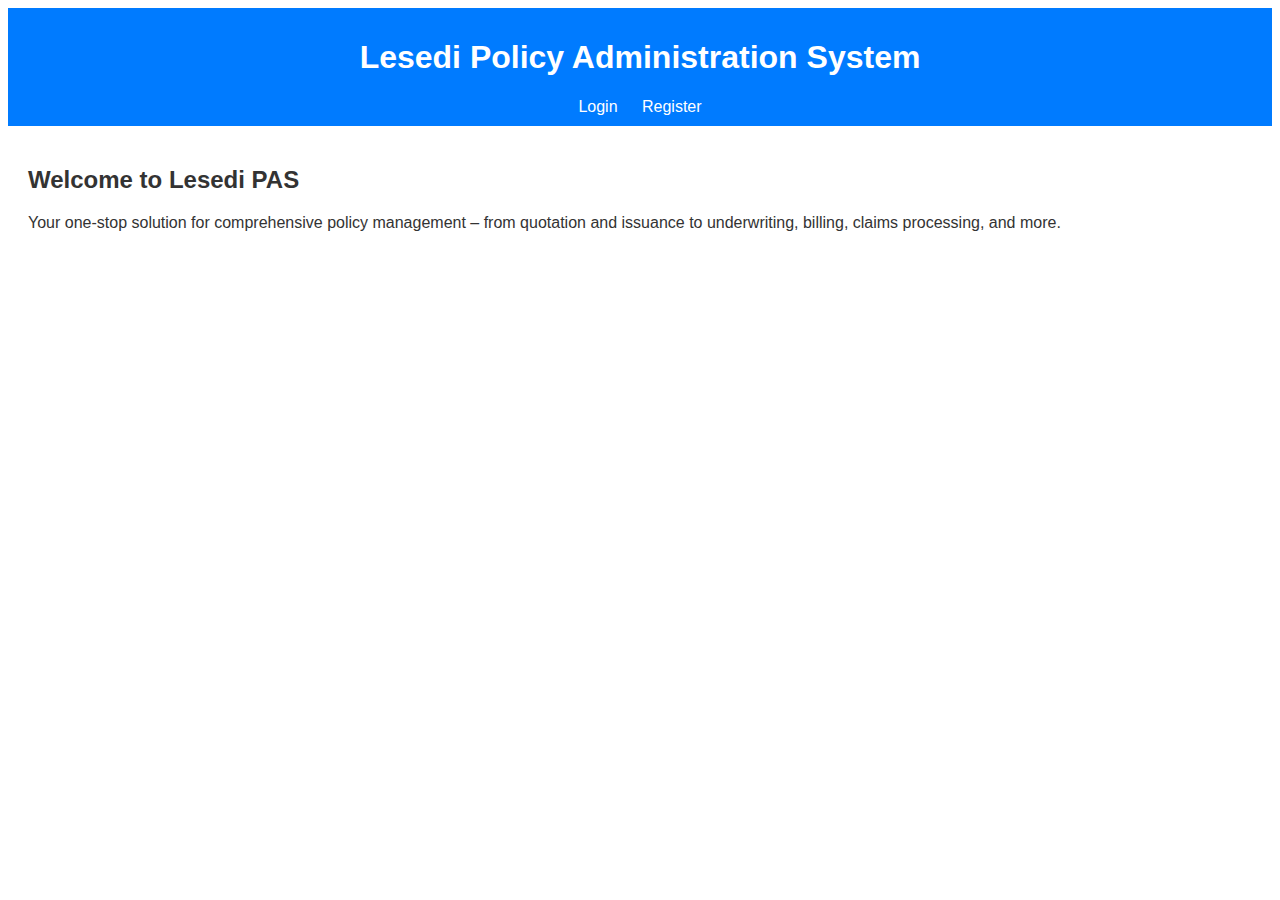
<file: Public/index.html>
<!DOCTYPE html>
<html lang="en">
<head>
  <meta charset="UTF-8">
  <title>Lesedi Policy Administration System</title>
  <link rel="stylesheet" href="css/styles.css">
</head>
<body>
  <header>
    <h1>Lesedi Policy Administration System</h1>
    <nav>
      <a href="login.html">Login</a>
      <a href="register.html">Register</a>
    </nav>
  </header>
  <main>
    <section>
      <h2>Welcome to Lesedi PAS</h2>
      <p>Your one‑stop solution for comprehensive policy management – from quotation and issuance to underwriting, billing, claims processing, and more.</p>
    </section>
  </main>
</body>
</html>
</file>
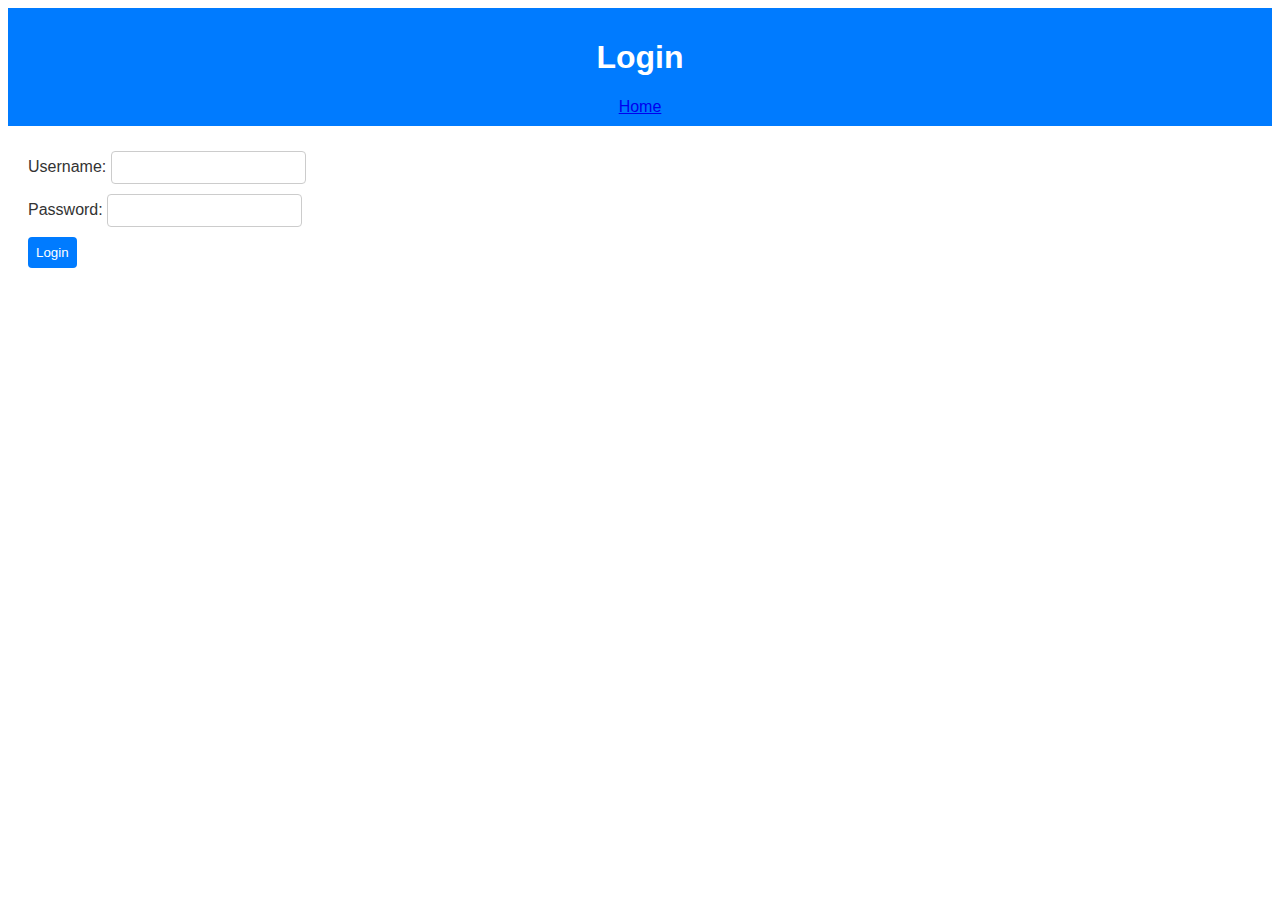
<file: Public/login.html>
<!DOCTYPE html>
<html lang="en">
<head>
  <meta charset="UTF-8">
  <title>Login - Lesedi PAS</title>
  <link rel="stylesheet" href="css/styles.css">
</head>
<body>
  <header>
    <h1>Login</h1>
    <a href="index.html">Home</a>
  </header>
  <main>
    <form id="loginForm">
      <label for="username">Username:</label>
      <input type="text" id="username" name="username" required>
      <br>
      <label for="password">Password:</label>
      <input type="password" id="password" name="password" required>
      <br>
      <button type="submit">Login</button>
    </form>
    <div id="loginMessage"></div>
  </main>
  <script src="js/auth.js"></script>
</body>
</html>
</file>
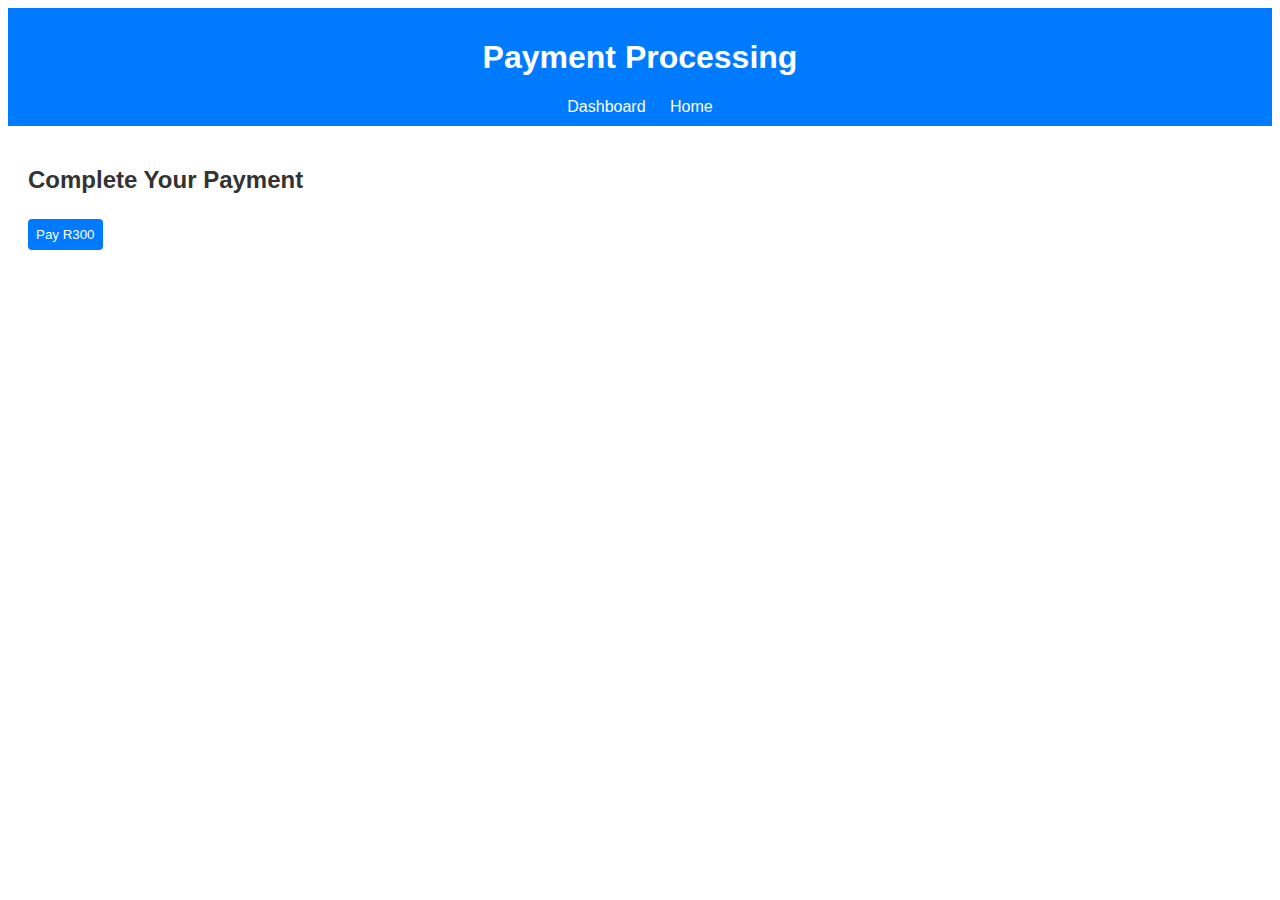
<file: Public/payment.html>
<!DOCTYPE html>
<html lang="en">
<head>
  <meta charset="UTF-8">
  <title>Payment - Lesedi PAS</title>
  <link rel="stylesheet" href="css/styles.css">
  <!-- Include Stripe.js library from Stripe CDN -->
  <script src="https://js.stripe.com/v3/"></script>
</head>
<body>
  <header>
    <h1>Payment Processing</h1>
    <nav>
      <a href="dashboard.html">Dashboard</a>
      <a href="index.html">Home</a>
    </nav>
  </header>
  <main>
    <section>
      <h2>Complete Your Payment</h2>
      <form id="paymentForm">
        <!-- Stripe Elements will mount here for secure card details capture -->
        <div id="card-element"></div>
        <button type="submit">Pay R300</button>
      </form>
      <div id="paymentMessage"></div>
    </section>
  </main>
  <!-- Include the payment JavaScript -->
  <script src="js/payment.js"></script>
</body>
</html>
</file>
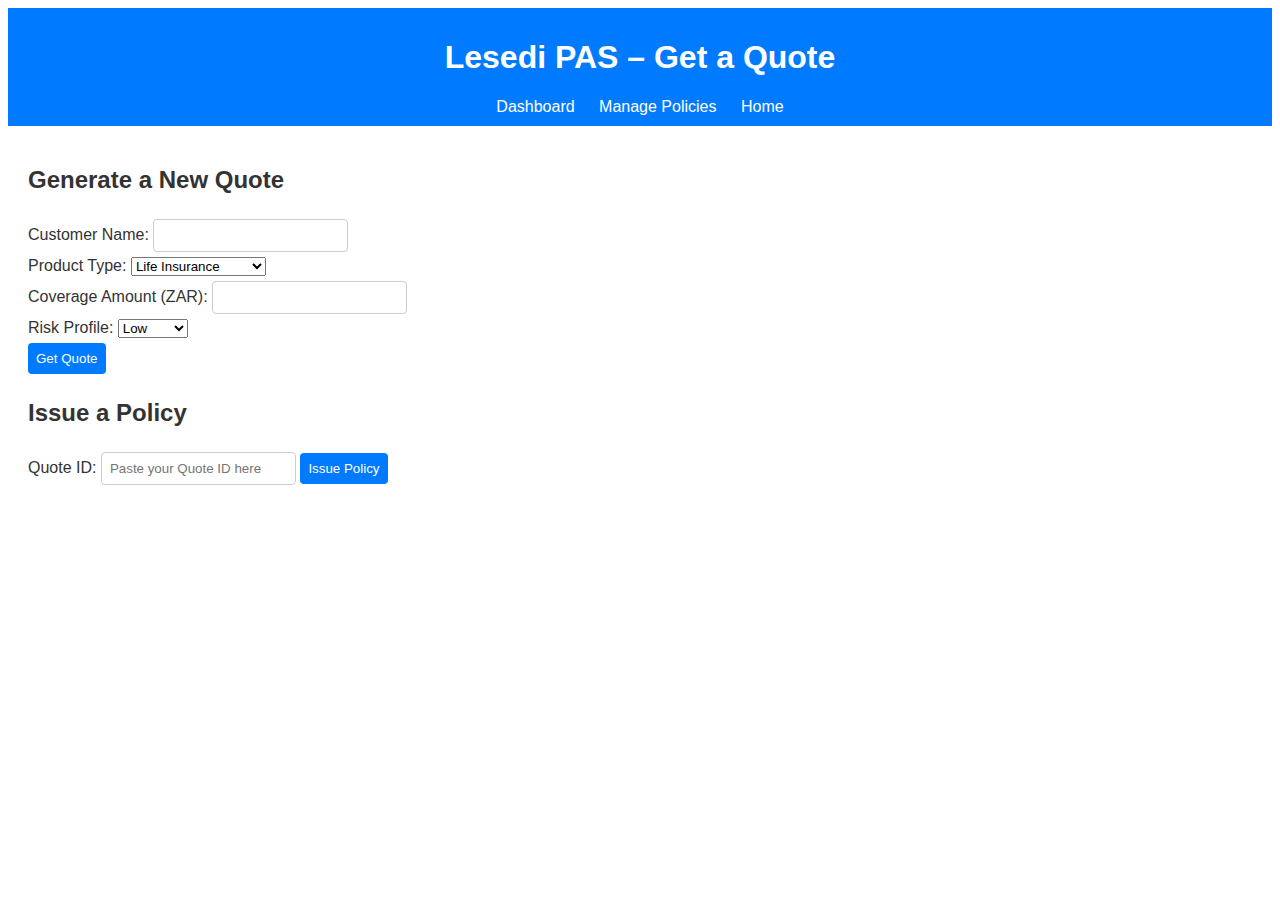
<file: Public/quote.html>
<!DOCTYPE html>
<html lang="en">
<head>
  <meta charset="UTF-8" />
  <title>Get a Quote – Lesedi PAS</title>
  <link rel="stylesheet" href="css/styles.css" />
</head>
<body>
  <header>
    <h1>Lesedi PAS – Get a Quote</h1>
    <nav>
      <a href="dashboard.html">Dashboard</a>
      <a href="policy.html">Manage Policies</a>
      <a href="index.html">Home</a>
    </nav>
  </header>
  <main>
    <section>
      <h2>Generate a New Quote</h2>
      <form id="quoteForm">
        <label>
          Customer Name:
          <input type="text" id="qCustomer" required>
        </label><br>
        <label>
          Product Type:
          <select id="qProductType">
            <option value="life">Life Insurance</option>
            <option value="health">Health Insurance</option>
            <option value="car">Car Insurance</option>
            <option value="property">Property Insurance</option>
          </select>
        </label><br>
        <label>
          Coverage Amount (ZAR):
          <input type="number" id="qCoverage" required>
        </label><br>
        <label>
          Risk Profile:
          <select id="qRisk">
            <option value="low">Low</option>
            <option value="medium">Medium</option>
            <option value="high">High</option>
          </select>
        </label><br>
        <button type="submit">Get Quote</button>
      </form>
      <div id="quoteResult"></div>
    </section>

    <section>
      <h2>Issue a Policy</h2>
      <form id="issueForm">
        <label>
          Quote ID:
          <input type="text" id="iQuoteId" placeholder="Paste your Quote ID here" required>
        </label>
        <button type="submit">Issue Policy</button>
      </form>
      <div id="issueResult"></div>
    </section>
  </main>

  <script src="js/quote.js"></script>
</body>
</html>
</file>
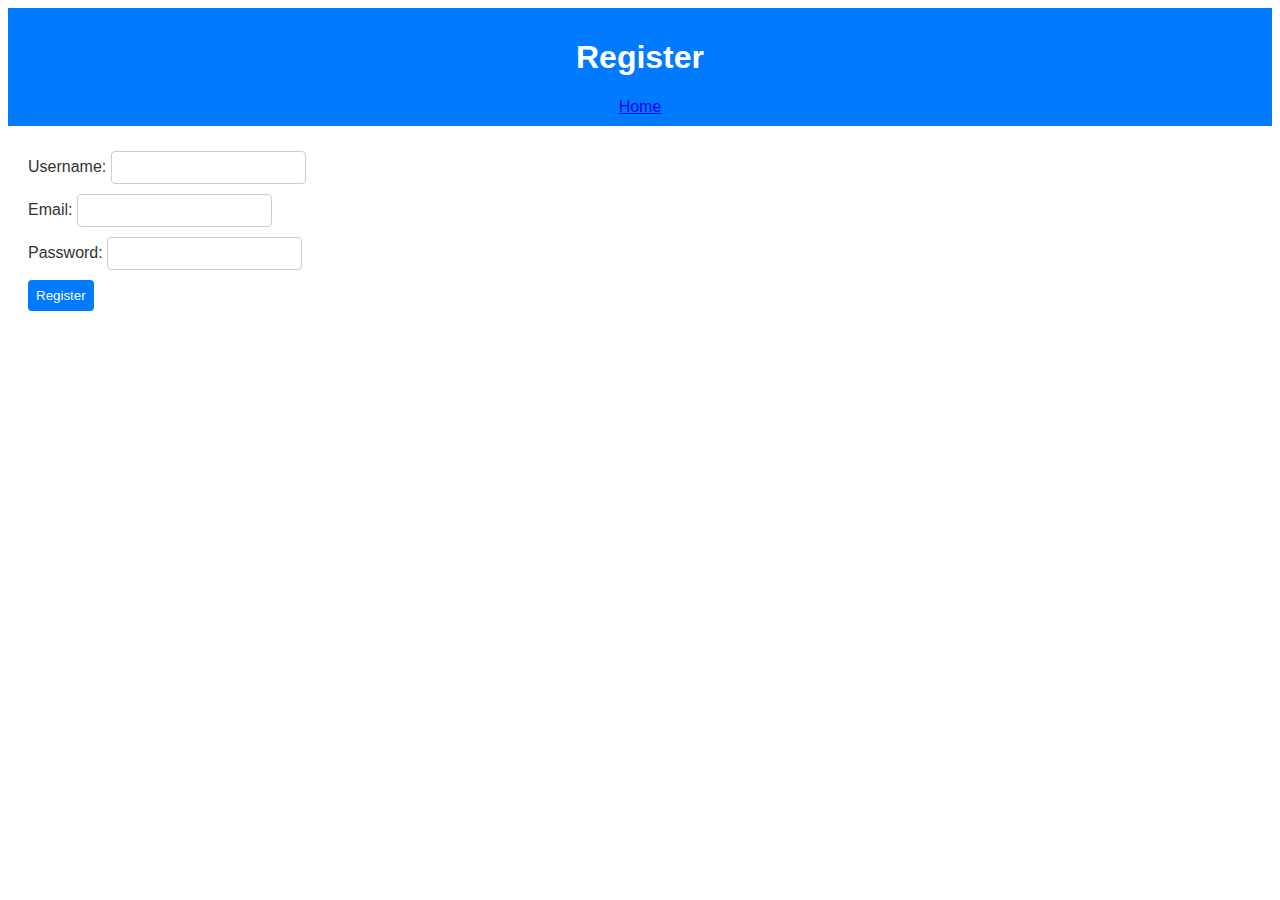
<file: Public/register.html>
<!DOCTYPE html>
<html lang="en">
<head>
  <meta charset="UTF-8">
  <title>Register - Lesedi PAS</title>
  <link rel="stylesheet" href="css/styles.css">
</head>
<body>
  <header>
    <h1>Register</h1>
    <a href="index.html">Home</a>
  </header>
  <main>
    <form id="registerForm">
      <label for="username">Username:</label>
      <input type="text" id="username" name="username" required>
      <br>
      <label for="email">Email:</label>
      <input type="email" id="email" name="email" required>
      <br>
      <label for="password">Password:</label>
      <input type="password" id="password" name="password" required>
      <br>
      <button type="submit">Register</button>
    </form>
    <div id="registerMessage"></div>
  </main>
  <script src="js/auth.js"></script>
</body>
</html>
</file>
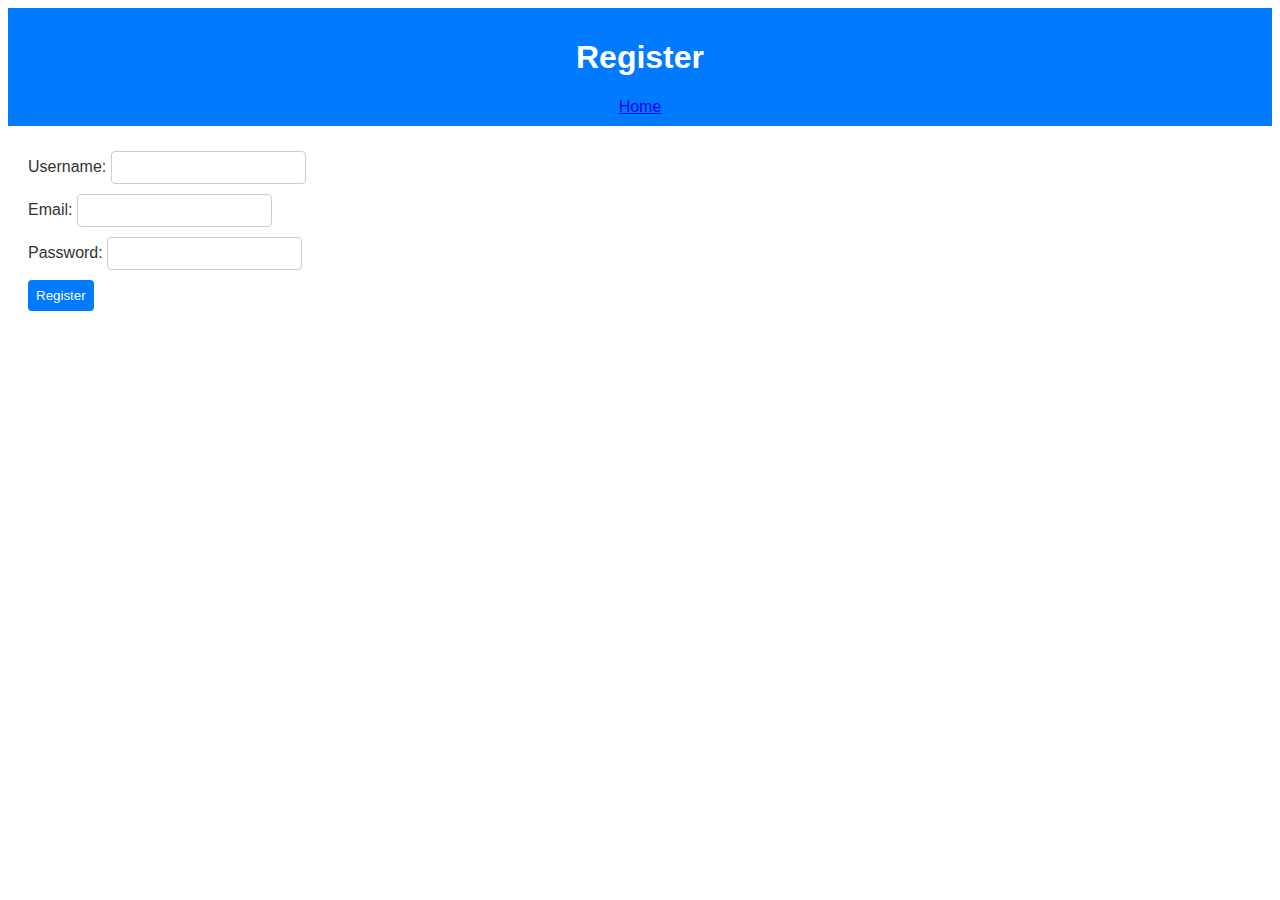
<file: Public/regsiter.html>
<!DOCTYPE html>
<html lang="en">
<head>
  <meta charset="UTF-8">
  <title>Register - Lesedi PAS</title>
  <link rel="stylesheet" href="css/styles.css">
</head>
<body>
  <header>
    <h1>Register</h1>
    <a href="index.html">Home</a>
  </header>
  <main>
    <form id="registerForm">
      <label for="username">Username:</label>
      <input type="text" id="username" name="username" required>
      <br>
      <label for="email">Email:</label>
      <input type="email" id="email" name="email" required>
      <br>
      <label for="password">Password:</label>
      <input type="password" id="password" name="password" required>
      <br>
      <button type="submit">Register</button>
    </form>
    <div id="registerMessage"></div>
  </main>
  <script src="js/auth.js"></script>
</body>
</html>
</file>
<file: Public/css/styles.css>
/* Blue and White Theme for Lesedi PAS */
body {
  background-color: #ffffff;
  color: #333;
  font-family: Arial, sans-serif;
}

header {
  background-color: #007BFF; /* blue */
  color: #ffffff;
  padding: 10px;
  text-align: center;
}

nav a {
  color: #ffffff;
  margin: 0 10px;
  text-decoration: none;
}

main {
  padding: 20px;
}

input, textarea, button {
  padding: 8px;
  margin: 5px 0;
  border: 1px solid #ccc;
  border-radius: 4px;
}

button {
  background-color: #007BFF;
  color: #ffffff;
  border: none;
  cursor: pointer;
}

button:hover {
  background-color: #0056b3;
}

section {
  margin-bottom: 20px;
}
</file>
